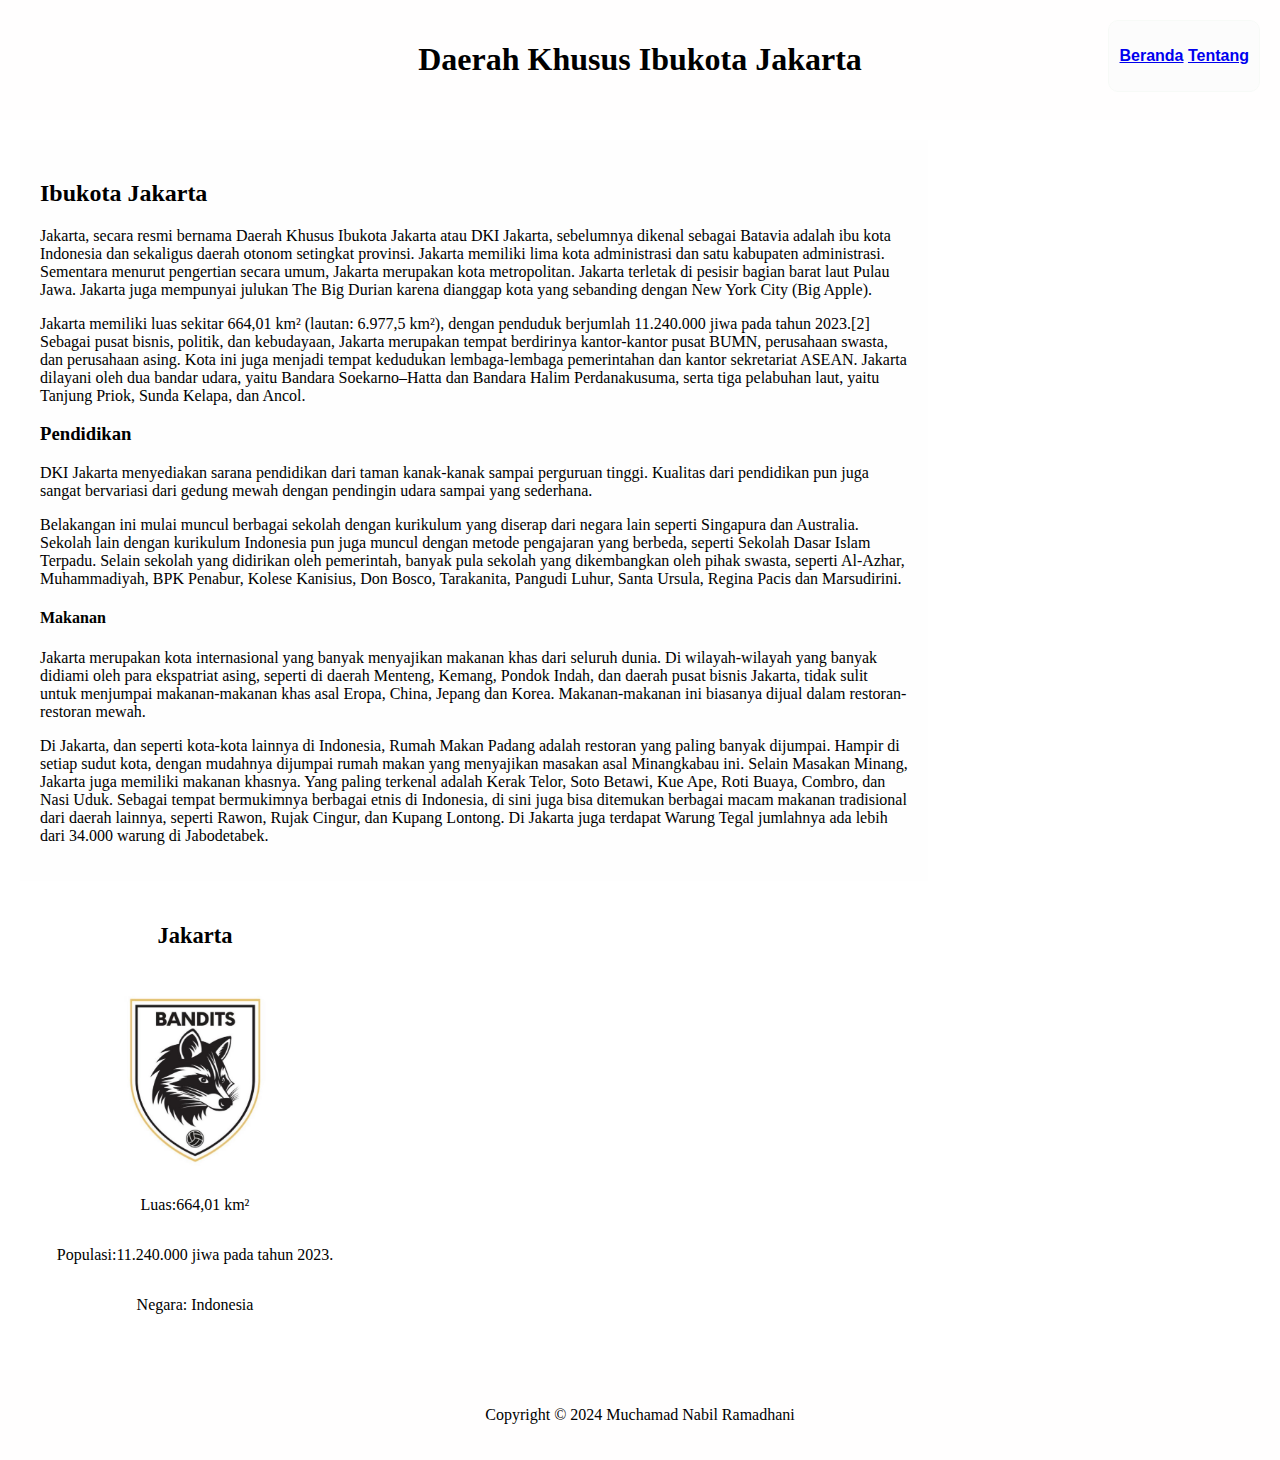
<file: projek_dicoding/jakarta.html>
<!DOCTYPE html>
<html lang="en">
<head>
    <meta charset="UTF-8">
    <meta name="viewport" content="width=device-width, initial-scale=1.0">
    <title>Ibukota Jakarta</title>
    <link rel="stylesheet" href="jakarta.css">
</head>
<body>
    <header>
        <nav id="navbar">
            <p>
                <a href="#">Beranda</a>
                <a href="#">Tentang</a>
            </p>
        </nav>
        <h1>Daerah Khusus Ibukota Jakarta</h1>
    </header>
    <main>
        <article>
            <h2>Ibukota Jakarta</h2>
            <p>Jakarta, secara resmi bernama Daerah Khusus Ibukota Jakarta atau DKI Jakarta, sebelumnya dikenal sebagai Batavia adalah ibu kota Indonesia dan sekaligus daerah otonom setingkat provinsi. Jakarta memiliki lima kota administrasi dan satu kabupaten administrasi. Sementara menurut pengertian secara umum, Jakarta merupakan kota metropolitan. Jakarta terletak di pesisir bagian barat laut Pulau Jawa. Jakarta juga mempunyai julukan The Big Durian karena dianggap kota yang sebanding dengan New York City (Big Apple).</p>
            <p>Jakarta memiliki luas sekitar 664,01 km² (lautan: 6.977,5 km²), dengan penduduk berjumlah 11.240.000 jiwa pada tahun 2023.[2] Sebagai pusat bisnis, politik, dan kebudayaan, Jakarta merupakan tempat berdirinya kantor-kantor pusat BUMN, perusahaan swasta, dan perusahaan asing. Kota ini juga menjadi tempat kedudukan lembaga-lembaga pemerintahan dan kantor sekretariat ASEAN. Jakarta dilayani oleh dua bandar udara, yaitu Bandara Soekarno–Hatta dan Bandara Halim Perdanakusuma, serta tiga pelabuhan laut, yaitu Tanjung Priok, Sunda Kelapa, dan Ancol.</p>

            <h3>Pendidikan</h3>
            <p>DKI Jakarta menyediakan sarana pendidikan dari taman kanak-kanak sampai perguruan tinggi. Kualitas dari pendidikan pun juga sangat bervariasi dari gedung mewah dengan pendingin udara sampai yang sederhana.</p>
            <p>Belakangan ini mulai muncul berbagai sekolah dengan kurikulum yang diserap dari negara lain seperti Singapura dan Australia. Sekolah lain dengan kurikulum Indonesia pun juga muncul dengan metode pengajaran yang berbeda, seperti Sekolah Dasar Islam Terpadu. Selain sekolah yang didirikan oleh pemerintah, banyak pula sekolah yang dikembangkan oleh pihak swasta, seperti Al-Azhar, Muhammadiyah, BPK Penabur, Kolese Kanisius, Don Bosco, Tarakanita, Pangudi Luhur, Santa Ursula, Regina Pacis dan Marsudirini.</p>

            <h4>Makanan</h4>
            <p>Jakarta merupakan kota internasional yang banyak menyajikan makanan khas dari seluruh dunia. Di wilayah-wilayah yang banyak didiami oleh para ekspatriat asing, seperti di daerah Menteng, Kemang, Pondok Indah, dan daerah pusat bisnis Jakarta, tidak sulit untuk menjumpai makanan-makanan khas asal Eropa, China, Jepang dan Korea. Makanan-makanan ini biasanya dijual dalam restoran-restoran mewah.</p>
            <p>Di Jakarta, dan seperti kota-kota lainnya di Indonesia, Rumah Makan Padang adalah restoran yang paling banyak dijumpai. Hampir di setiap sudut kota, dengan mudahnya dijumpai rumah makan yang menyajikan masakan asal Minangkabau ini. Selain Masakan Minang, Jakarta juga memiliki makanan khasnya. Yang paling terkenal adalah Kerak Telor, Soto Betawi, Kue Ape, Roti Buaya, Combro, dan Nasi Uduk. Sebagai tempat bermukimnya berbagai etnis di Indonesia, di sini juga bisa ditemukan berbagai macam makanan tradisional dari daerah lainnya, seperti Rawon, Rujak Cingur, dan Kupang Lontong. Di Jakarta juga terdapat Warung Tegal jumlahnya ada lebih dari 34.000 warung di Jabodetabek.</p>
        </article>
        <aside>
            <h3>Jakarta</h3>
            <img src="WhatsApp Image 2024-07-01 at 9.53.41 AM.jpeg" alt="Logo Bandits FC">
            <p>Luas:664,01 km²</p>
            <p>Populasi:11.240.000 jiwa pada tahun 2023.</p>
            <p>Negara: Indonesia</p>
        </aside>
    </main>
    <footer>
        <p>Copyright &copy; 2024 Muchamad Nabil Ramadhani</p>
    </footer>
</body>
</html>
</file>
<file: projek_dicoding/jakarta.css>
body {
    margin: 0;
    display: flex;
    flex-direction: column;
    min-height: 100vh;
}
main {
    flex: 1;
    padding: 20px;
    display: flex;
    flex-wrap: wrap;
    justify-content: space-between;
}
header, footer {
    background-color: #fffefe;
    padding: 20px;
    text-align: center;
}
article {
    width: 70%;
    padding: 20px;
    background-color: #fefefe;
}
aside {
    width: 25%;
    padding: 20px;
    background-color: #ffffff;
    display: flex;
    flex-direction: column;
    align-items: center;
    font-size: larger;
}
aside img {
    width: 100%;
    max-width: 200px;
    margin-bottom: 10px;
}
nav {
    background-color: rgb(252, 252, 252);
    padding: 10px;
    border: 1px solid rgb(247, 250, 247);
    border-radius: 10px;
    font-size: larger;
    font-family: "Poppins", sans-serif;
    font-weight: bold;
    position: fixed;
    top: 20px; /* Adjust as needed */
    right: 20px; /* Align to the right */
}

body {
font-size: 16px;
}

.container {
width: 960px;
margin: 0 auto;
}

.box {
width: 300px;
height: 200px;
margin: 10px;
background-color: #ffffff;
float: left;
}


@media screen and (max-width: 1024px) {
body {
font-size: 14px;
}

.container {
width: 100%;
}

.box {
width: 45%;
}
}

@media screen and (max-width: 768px) {
body {
font-size: 12px;
}

.box {
width: 100%;
}
}

#navbar2 {
display: none;
position: absolute;
background-color: #f1f1f1;
min-width: 160px;
box-shadow: 0px 8px 16px 0px rgba(0,0,0,0.2);
z-index: 1;
}

#navbar2 a {
color: black;
padding: 12px 16px;
text-decoration: none;
display: block;
}

#navbar a:hover {background-color: #ddd;}

#navbar:hover #navbar2 {display: block;}

.box {
width: 300px;
height: 200px;
margin: 10px;
background-color: #ddd;
display: none;
}

p{
    font-style: initial;
    font-size:medium;
}
</file>
